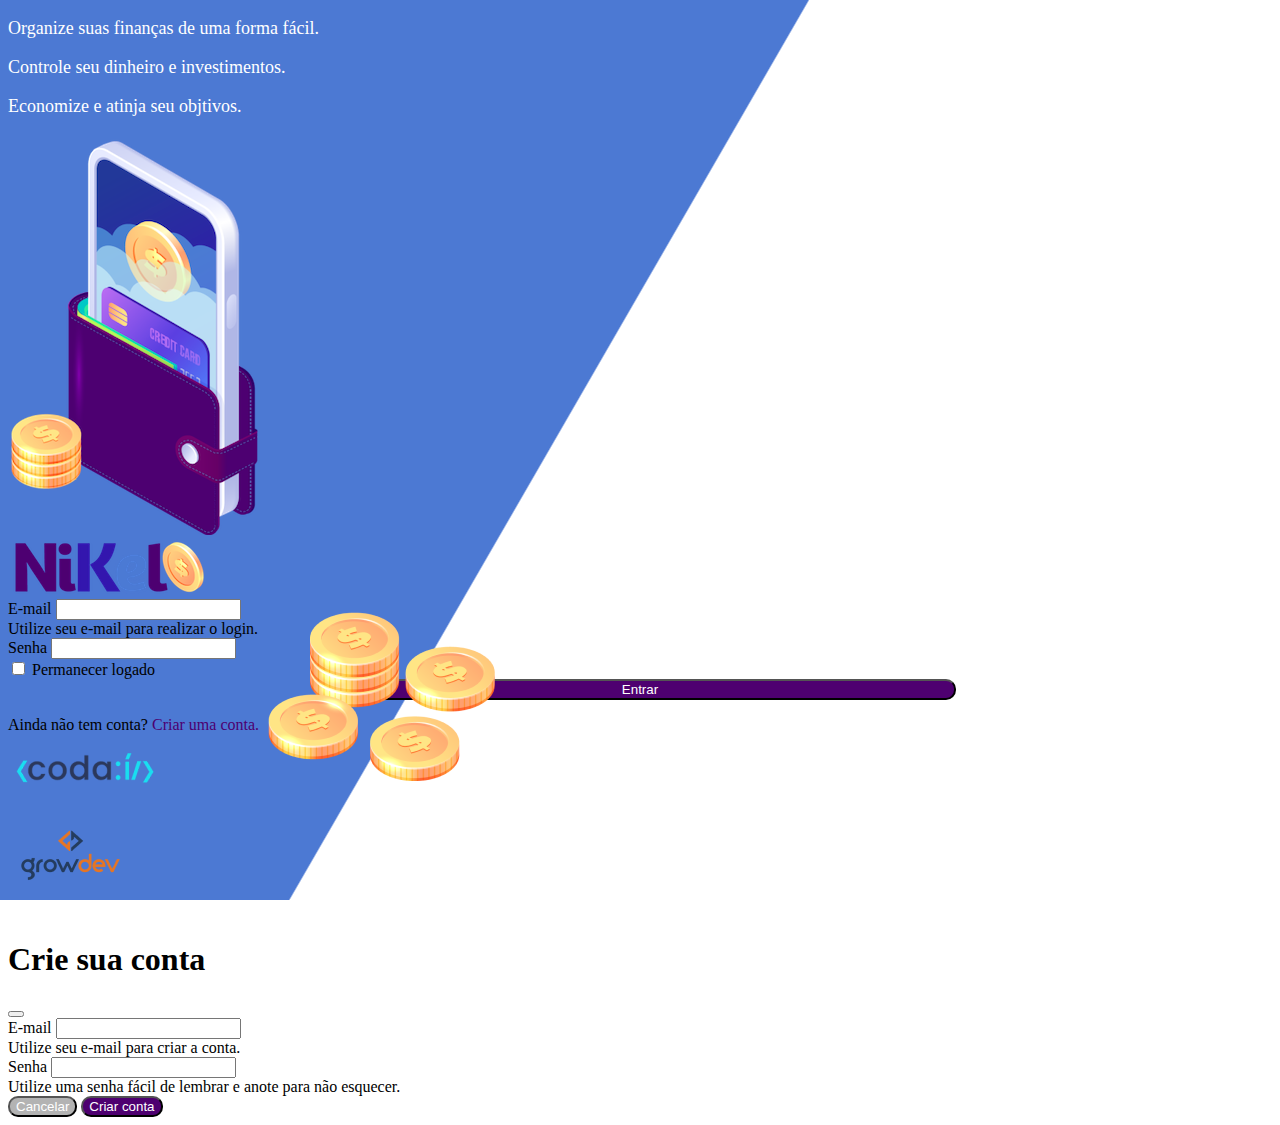
<file: public/index.html>
<!DOCTYPE html>
<html lang="pt-br">
<head>
  <meta charset="UTF-8">
  <meta name="viewport" content="width=device-width, initial-scale=1.0">
  <title>Nikel</title>
    <link href="https://cdn.jsdelivr.net/npm/bootstrap@5.3.8/dist/css/bootstrap.min.css" rel="stylesheet"
      integrity="sha384-sRIl4kxILFvY47J16cr9ZwB07vP4J8+LH7qKQnuqkuIAvNWLzeN8tE5YBujZqJLB" crossorigin="anonymous">
    <link rel="stylesheet" href="./css/style.css"> 
</head>
<body id="login">
    <main>
      <div class="container">
        <div class="row vh-100">
          <div class="col d-flex justify-content-center my-5 flex-column">
              <div class="text-login">
                  <p>Organize suas finanças de uma forma fácil.<br/>
                  <p>Controle seu dinheiro e investimentos.</p>
                  <p>Economize e atinja seu objtivos.</p>
              </div>
          </div>
          <div class="text-center">
              <img src="./assets/images/images/pocket.png" alt="image pocket" class="img-fluid" srcset="">
              <img src="./assets/images/images/coins.png" alt="image coins" class="img-fluid d-none d-nd-inline coins" srcset="">
          </div>
        </div>
          <div class="col d-flex justify-content-center my-5 flex-column">
              <div class="container">
                 <div class="row">
                    <div class="col ">
                        <div class="text-center mb-3">
                            <img src="./assets/images/images/nikel-logo.png" alt="logo nikel" class="img-fluid" srcset="">
                        </div>
                    </div>
                 </div>
                 <div class="row">
                      <div class="col">
                          <form>
                            <div class="mb-3">
                              <label for="exampleInputEmail1" class="form-label">E-mail</label>
                              <input type="email" class="form-control" id="exampleInputEmail1" aria-describedby="emailHelp">
                              <div id="emailHelp" class="form-text">Utilize seu e-mail para realizar o login.</div>
                            </div>
                            <div class="mb-3">
                              <label for="exampleInputPassword1" class="form-label">Senha</label>
                              <input type="password" class="form-control" id="exampleInputPassword1">
                            </div>
                            <div class="mb-3 form-check">
                              <input type="checkbox" class="form-check-input" id="exampleCheck1">
                              <label class="form-check-label" for="exampleCheck1">Permanecer logado</label>
                            </div>
                            <button type="submit" class="btn button-login">Entrar</button>
                          </form>
                      </div>
                 </div>
                 <div class="row">
                     <div class="col">
                        <p id="link-conta" class="text-center mt-2 form-text"  
                        data-bs-toggle="modal" data-bs-target="#register-modal"> Ainda não tem conta?<span class="link-default"> Criar uma conta.</span></p>
                     </div>
                 </div>
                 <div class="row">
                    <div class="col">
                        <div class="text-center mt-5">
                            <img src="./assets/images/images/codai-logo.png" alt="" srcset="">
                        </div>
                    </div>
                 </div>
                <div class="row">
                  <div class="col">
                    <div class="text-center">
                      <img src="./assets/images/images/growdev-logo.png" alt="" srcset="">
                    </div>
                  </div>
                </div>
              </div>
          </div>
        </div>
      </div>
      
      <!-- Modal -->
      <div class="modal fade" id="register-modal" tabindex="-1" aria-labelledby="exampleModalLabel" aria-hidden="true">
        <div class="modal-dialog">
          <div class="modal-content">
            <div class="modal-header">
              <h1 class="modal-title fs-5" id="exampleModalLabel">Crie sua conta</h1>
              <button type="button" class="btn-close" data-bs-dismiss="modal" aria-label="Close"></button>
            </div>
              <form id="create-form">
            <div class="modal-body">
                <div class="mb-3">
                  <label for="email-create-input" class="form-label">E-mail</label>
                  <input type="email" class="form-control" id="email-create-input" aria-describedby="emailHelp" required>
                  <div id="emailHelp" class="form-text">Utilize seu e-mail para criar a conta.</div>
                </div>
                <div class="mb-3">
                  <label for="password-create-input" class="form-label">Senha</label>
                  <input type="password" class="form-control" id="password-create-input">
                  <div id="emailHelp" class="form-text">Utilize uma senha fácil de lembrar e anote para não esquecer.</div>
                </div>
            </div>
            <div class="modal-footer">
              <button type="button" class="btn btn-secondary button-cancel" data-bs-dismiss="modal">Cancelar</button>
              <button type="submit" class="btn button-default">Criar conta</button>
            </div>
              </form>
          </div>
        </div>
      </div>
    </main>
    <script src="https://cdn.jsdelivr.net/npm/bootstrap@5.3.8/dist/js/bootstrap.bundle.min.js"
      integrity="sha384-FKyoEForCGlyvwx9Hj09JcYn3nv7wiPVlz7YYwJrWVcXK/BmnVDxM+D2scQbITxI" crossorigin="anonymous"></script>
</body>
</html>
</file>
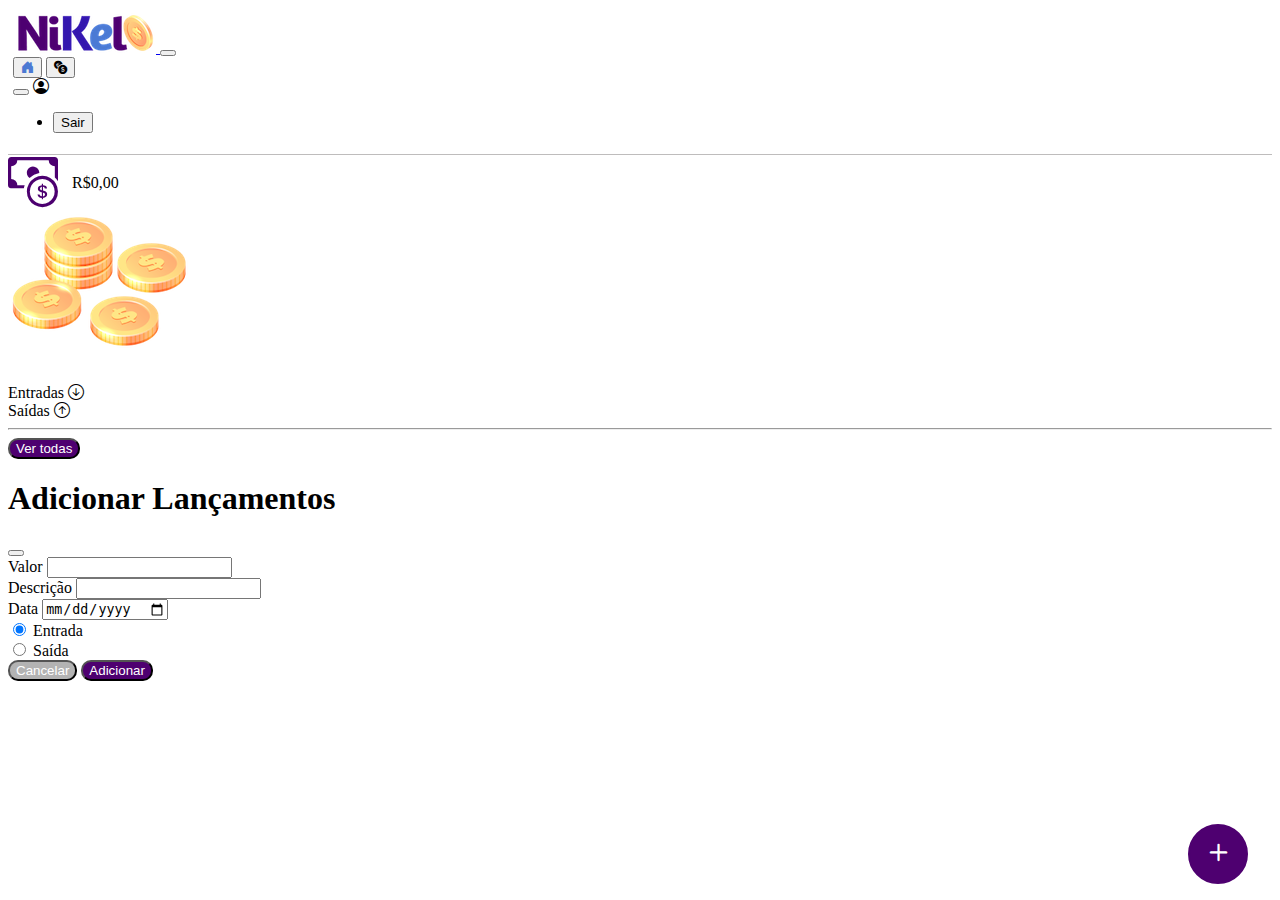
<file: public/home.html>
<!DOCTYPE html>
<html lang="pt-br">
<head>
  <meta charset="UTF-8">
  <meta name="viewport" content="width=device-width, initial-scale=1.0">
  <title>Nikel - Home</title>
    <link href="https://cdn.jsdelivr.net/npm/bootstrap@5.3.8/dist/css/bootstrap.min.css" rel="stylesheet"
      integrity="sha384-sRIl4kxILFvY47J16cr9ZwB07vP4J8+LH7qKQnuqkuIAvNWLzeN8tE5YBujZqJLB" crossorigin="anonymous">
      <link rel="stylesheet" href="https://cdn.jsdelivr.net/npm/bootstrap-icons@1.13.1/font/bootstrap-icons.min.css">
      <link rel="stylesheet" href="./css/style.css"> 
</head>
<body id="app">
    <header>
        <nav class="navbar navbar-expand bg-white">
            <div class="container-fluid">
              <a class="navbar-brand" href="#">
                <img src="./assets/images/images/nikel-small-logo.png" alt="logo nikel" class="img-fluid" srcset="">
              </a>
              <button class="navbar-toggler" type="button" data-bs-toggle="collapse" data-bs-target="#navbarSupportedContent" aria-controls="navbarSupportedContent" aria-expanded="false" aria-label="Toggle navigation">
                <span class="navbar-toggler-icon"></span>
              </button>
              <div class="collapse navbar-collapse justify-content-end" id="navbarSupportedContent">
                  <div class="d-flex menu">
                    <a href="home.html"><button class="btn" type="button"><i class="bi bi-house-door-fill fs-4 color-secondary"></i></button></a>
                    <a href="transactions.html"><button class="btn" type="button"><i class="bi bi-currency-exchange fs-4"></i></button></a>
                    
                    <div class="dropdown">
                      <button class="btn" type="button" id="dropdown-Menu-Button1" data-bs-toggle="dropdown" aria-expanded="false"></button>
                      <i class="bi bi-person-circle fs-4"></i>
                      </button>
                      <ul class="dropdown-menu logout" aria-labelledby="dropdown-Menu-Button1">
                        <li><button><a class="dropdown-item" id="button-logout">Sair</a></button></li>
                      </ul>
                    </div>
                  </div>
              
              </div>
            </div>
          </nav>
    </header>
    <main>
      <div class="container-lg">
        <div class="row">
          <div class="col d-flex mt-4 justify-content-start alin-items-center">
            <i class="bi bi-cash-coin color-primary icon-detail"></i>
            <span class="fs-2" id="total">R$0,00</span>
        </div>
          <div class="col d-flex mt-4 justify-content-end">
              <div class="text-center">
                 <img src="./assets/images/images/coins-small.png" alt="image coins" class="img-fluid float-end" srcset="">
              </div>
          </div>
          <div class="row">
             <div class="col-12 info shadow-lg">
                <div class="container">
                    <div class="row">
                        <div class="col-6">
                            <span class="fs-4">Entradas <i class="bi bi-arrow-down-circle fs-2 align-middle"></i></span>
                        </div>
                        <div class="col-6">
                            <span class="fs-4">Saídas <i class="bi bi-arrow-up-circle fs-2 align-middle"></i></span>
                        </div>
                          <div class="col-12 my-2">
                              <hr>
                          </div>
                    </div>
                    <div class="row">
                        <div class="col-6">
                            <div class="container p-0" id="cash-in-list">
                                
                            </div>
                          </div>
                          <div class="col-6">
                            <div class="container p-0" id="cash-out-list">

                            </div>
                        </div>
                        <div class="col-12 mb-4">
                           <button type="button" class="btn button-default" id="transaction-button">Ver todas</button>
                        </div>
                    </div>
                </div>
             </div>
          </div>
          <button class="btn button-float"  data-bs-toggle="modal" data-bs-target="#transaction-modal"><i class="bi bi-plus"></i></button>
      </div>
        <!-- Modal -->
        <div class="modal fade" id="transaction-modal" tabindex="-1" aria-labelledby="exampleModalLabel" aria-hidden="true">
          <div class="modal-dialog">
            <div class="modal-content">
              <div class="modal-header">
                <h1 class="modal-title fs-5" id="exampleModalLabel">Adicionar Lançamentos</h1>
                <button type="button" class="btn-close" data-bs-dismiss="modal" aria-label="Close"></button>
              </div>
              <form id="transaction-form">
                <div class="modal-body">
                  <div class="mb-3">
                    <label for="value-input" class="form-label">Valor</label>
                    <input type="number" step="any" class="form-control" id="value-input" aria-describedby="emailHelp" required>
                  </div>
                  <div class="mb-3">
                    <label for="description-input" class="form-label">Descrição</label>
                    <input type="text" class="form-control" id="description-input" required>
                  </div>
                  <div class="mb-3">
                    <label for="date-input" class="form-label">Data</label>
                    <input type="date" class="form-control" id="date-input" required>
                  </div>
                  <div class="mb-3">
                    <div class="form-check form-check-inline">
                      <input class="form-check-input" type="radio" name="type-input" id="inlineRadio1" value="1" checked>
                      <label class="form-check-label" for="inlineRadio1">Entrada</label>
                    </div>
                    <div class="form-check form-check-inline">
                      <input class="form-check-input" type="radio" name="type-input" id="inlineRadio2" value="2">
                      <label class="form-check-label" for="inlineRadio2">Saída</label>
                    </div>
                  </div>
                </div>
                <div class="modal-footer">
                  <button type="button" class="btn btn-secondary button-cancel" data-bs-dismiss="modal">Cancelar</button>
                  <button type="submit" class="btn button-default">Adicionar</button>
                </div>
              </form>
            </div>
          </div>
        </div>
    </main>
  <script src="https://cdn.jsdelivr.net/npm/bootstrap@5.3.8/dist/js/bootstrap.bundle.min.js"
        integrity="sha384-FKyoEForCGlyvwx9Hj09JcYn3nv7wiPVlz7YYwJrWVcXK/BmnVDxM+D2scQbITxI" crossorigin="anonymous"></script>
        <script src="./js/home.js"></script>
</body>
</html>
</file>
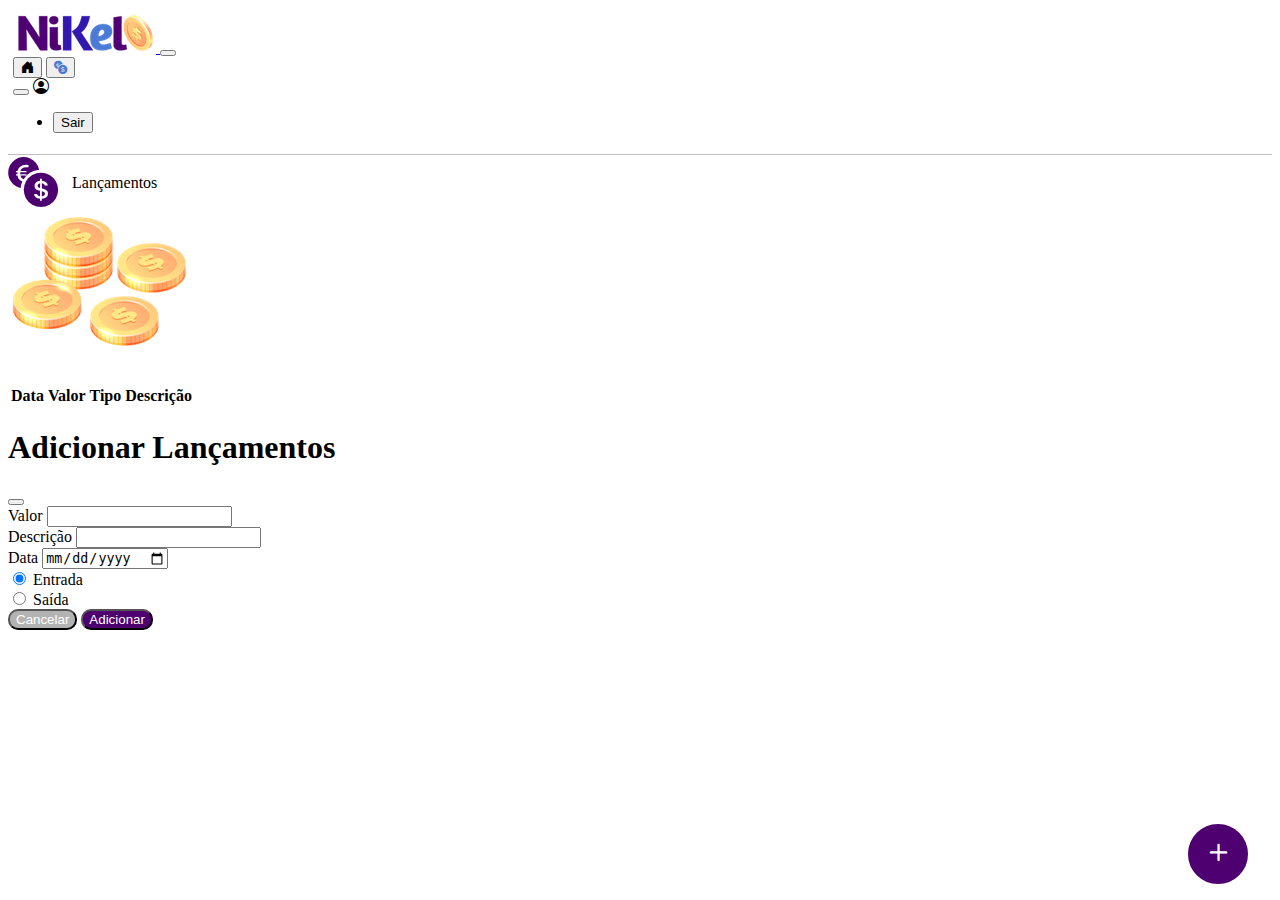
<file: public/transactions.html>
<!DOCTYPE html>
<html lang="pt-br">

<head>
  <meta charset="UTF-8">
  <meta name="viewport" content="width=device-width, initial-scale=1.0">
  <title>Nikel - Lançamentos</title>
  <link href="https://cdn.jsdelivr.net/npm/bootstrap@5.3.8/dist/css/bootstrap.min.css" rel="stylesheet"
    integrity="sha384-sRIl4kxILFvY47J16cr9ZwB07vP4J8+LH7qKQnuqkuIAvNWLzeN8tE5YBujZqJLB" crossorigin="anonymous">
  <link rel="stylesheet" href="https://cdn.jsdelivr.net/npm/bootstrap-icons@1.13.1/font/bootstrap-icons.min.css">
  <link rel="stylesheet" href="./css/style.css">
</head>

<body id="app">
  <header>
    <nav class="navbar navbar-expand bg-white">
      <div class="container-fluid">
        <a class="navbar-brand" href="#">
          <img src="./assets/images/images/nikel-small-logo.png" alt="logo nikel" class="img-fluid" srcset="">
        </a>
        <button class="navbar-toggler" type="button" data-bs-toggle="collapse" data-bs-target="#navbarSupportedContent"
          aria-controls="navbarSupportedContent" aria-expanded="false" aria-label="Toggle navigation">
          <span class="navbar-toggler-icon"></span>
        </button>
        <div class="collapse navbar-collapse justify-content-end" id="navbarSupportedContent">
          <div class="d-flex menu">
            <a href="home.html"><button class="btn" type="button"><i
                  class="bi bi-house-door-fill fs-4 "></i></button></a>
            <a href="transactions.html"><button class="btn" type="button"><i
                  class="bi bi-currency-exchange fs-4 color-secondary"></i></button></a>

            <div class="dropdown">
              <button class="btn" type="button" data-bs-toggle="dropdown" aria-expanded="false"></button>
              <i class="bi bi-person-circle fs-4"></i>
              </button>
              <ul class="dropdown-menu logout" aria-labelledby="dropdown-Menu-Button1">
              <li><button><a class="dropdown-item" id="button-logout">Sair</a></button></li>
              </ul>
            </div>
          </div>

        </div>
      </div>
    </nav>
  </header>
  <main>
    <div class="container-lg">
      <div class="row">
        <div class="col d-flex mt-4 justify-content-start alin-items-center">
          <i class="bi bi-currency-exchange color-primary icon-detail"></i>
          <span class="fs-2">Lançamentos</span>
        </div>
        <div class="col d-flex mt-4 justify-content-end">
          <div class="text-center">
            <img src="./assets/images/images/coins-small.png" alt="image coins" class="img-fluid float-end" srcset="">
          </div>
        </div>
        <div class="row">
          <div class="col-12 info shadow-lg">
            <div class="container">
              <div class="row">
                <div class="col-">
                    <table class="table">
                      <thead>
                        <tr>
                          <th scope="col">Data</th>
                          <th scope="col">Valor</th>
                          <th scope="col">Tipo</th>
                          <th scope="col">Descrição</th>
                        </tr>
                      </thead>
                      <tbody id="transactions-list">
                        
                      </tbody>
                    </table>
                </div>
              </div>
            </div>
          </div>
        </div>
        <button class="btn button-float" data-bs-toggle="modal" data-bs-target="#transaction-modal"><i
            class="bi bi-plus"></i></button>
      </div>
        <!-- Modal -->
        <div class="modal fade" id="transaction-modal" tabindex="-1" aria-labelledby="exampleModalLabel" aria-hidden="true">
          <div class="modal-dialog">
            <div class="modal-content">
              <div class="modal-header">
                <h1 class="modal-title fs-5" id="exampleModalLabel">Adicionar Lançamentos</h1>
                <button type="button" class="btn-close" data-bs-dismiss="modal" aria-label="Close"></button>
              </div>
              <form id="transaction-form">
                <div class="modal-body">
                  <div class="mb-3">
                    <label for="value-input" class="form-label">Valor</label>
                    <input type="number" step="any" class="form-control" id="value-input" aria-describedby="emailHelp">
                  </div>
                  <div class="mb-3">
                    <label for="description-input" class="form-label">Descrição</label>
                    <input type="text" class="form-control" id="description-input">
                  </div>
                  <div class="mb-3">
                    <label for="date-input" class="form-label">Data</label>
                    <input type="date" class="form-control" id="date-input">
                  </div>
                  <div class="mb-3">
                    <div class="form-check form-check-inline">
                      <input class="form-check-input" type="radio" name="type-input" id="inlineRadio1" value="1" checked>
                      <label class="form-check-label" for="inlineRadio1">Entrada</label>
                    </div>
                    <div class="form-check form-check-inline">
                      <input class="form-check-input" type="radio" name="type-input" id="inlineRadio2" value="2">
                      <label class="form-check-label" for="inlineRadio2">Saída</label>
                    </div>
                  </div>
                </div>
                <div class="modal-footer">
                  <button type="button" class="btn btn-secondary button-cancel" data-bs-dismiss="modal">Cancelar</button>
                  <button type="submit" class="btn button-default">Adicionar</button>
                </div>
              </form>
            </div>
          </div>
        </div>
  </main>
  <script src="https://cdn.jsdelivr.net/npm/bootstrap@5.3.8/dist/js/bootstrap.bundle.min.js"
    integrity="sha384-FKyoEForCGlyvwx9Hj09JcYn3nv7wiPVlz7YYwJrWVcXK/BmnVDxM+D2scQbITxI"
    crossorigin="anonymous"></script>
    <script src="./js/transactions.js"></script>
</body>

</html>
</file>
<file: public/css/style.css>
#login{
  background:linear-gradient(120deg, #4c79d3 44.9%, #ffffff 45%) no-repeat fixed;
}
#app{
  background:linear-gradient(120deg, #ffffff 44%.9, #4c79d3 45% ) no-repeat fixed;  
}
header{
  border-bottom: 1px solid #bebcbc;
  padding: 5px;
  background-color: #ffffff;
}
.icon-detail{
  font-size: 50px;
  margin-right: 10px;
  vertical-align: middle;
}
.color-primary{
  color: #4c0070;
}
.color-secondary{
  color: #4c79d3;
}
.text-login{
  color: #ffffff;
  font-size: 18px;
  font-weight: 500;
}
.coins{
  position: absolute;
  bottom: 100px;
}
.button-login{
  border-radius: 10px;
  background-color: #4e0070;
  color: #ffffff;
  width: 50%;
  margin: 0 25%;
}
.button-default{
  border-radius: 10px;
  background-color: #4e0070;
  color: #ffffff;
}
.button-cancel{
  border-radius: 10px;
  background-color: #b3b3b3;
  color: #ffffff;
}
.button-float{
  border-radius: 100%;
  height: 60px;
  width: 60px;
  position: fixed;
  padding: 0 !important;
  bottom: 1rem;
  right: 2rem;
  font-size: 35px;
  border: 2px solid #4e0070;
  background-color: #4e0070;
  color: #ffffff;
}
.buttton-login:hover{
  border:2px solid #4c79d3;
  background-color: #ffffff;
  color: #4c79d3;
}
.button-login:hover, .button-default:hover{
  background-color: #4c79d3;
  color: #ffffff;
}
.link-default{
  color: #4c0070;
  cursor: pointer;
}
.link-default:hover{
  color: #4c79d3;
}
.info{
  background-color: #ffffff;
  border-radius: 20px 20px 0px 0px;
  padding: 20px 0px 0px 0px;

}
.logout{
  min-width: 5rem !important;
}
.menu{
  margin-right:20px
}
</file>
